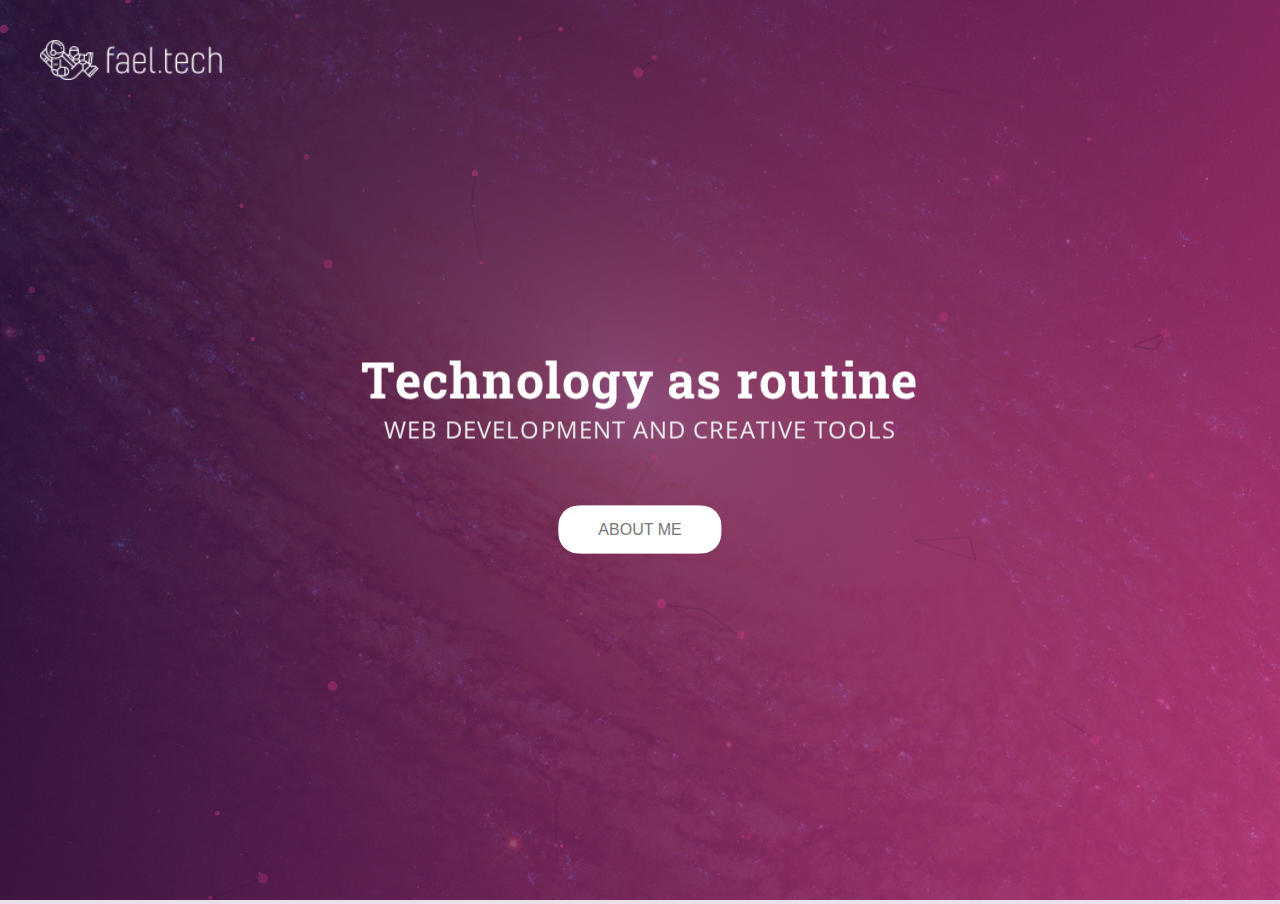
<file: index.html>
<!DOCTYPE html>
<html lang="en">
    <head>
        <!-- Global site tag (gtag.js) - Google Analytics -->
        <script async src="https://www.googletagmanager.com/gtag/js?id=UA-160051848-1"></script>
        <script>
            window.dataLayer = window.dataLayer || [];
            function gtag(){dataLayer.push(arguments);}
            gtag('js', new Date());

            gtag('config', 'UA-160051848-1');
        </script>

        <meta charset="UTF-8">
        <meta name="viewport" content="width=device-width, initial-scale=1.0">
        <title>fael.tech | Technology as routine</title>
        <meta name="description" content="Rafael Goulart (a.k.a. faelplg) portfolio website. Find out more about technology, routine and career.">
        <meta name="robots" content="index, follow">
        
        <link rel="canonical" href="https://fael.tech">
        <link href="https://fonts.googleapis.com/css2?family=Libre+Baskerville:wght@400;700&family=Open+Sans&family=Roboto+Slab:wght@700&display=swap" rel="stylesheet">

        <link rel="stylesheet" href="style.css">
        <link rel="shortcut icon" type="image/png" href="favicon.png">
    </head>
    <body>
        <header id="particles-js" class="header">
            <div class="header__logo-box">
                <picture class="header__logo">
                    <!-- <source srcset="img/logo-single-small-1x.png 1x, img/logo-single-small-2x.png 2x" media="(max-width: 37.5em)"> -->
                    <source srcset="img/logo-1x.png 1x, img/logo-2x.png 2x" media="(max-width: 37.5em)">
                    <img srcset="img/logo-horizontal-1x.png 1x, img/logo-horizontal-2x.png 2x" alt="Full logo of fael.tech" class="header__logo" src="img/logo-horizontal-2x.png">
                </picture>
            </div>
            <div class="header__text-box">
                <h1 class="heading-main" data-tilt data-tilt-reverse="true" data-tilt-full-page-listening>Technology as routine</h1>
                <h2 class="heading-sub" data-tilt data-tilt-reverse="true" data-tilt-full-page-listening>Web Development and Creative Tools</h2>
                <a href="/about/" class="btn btn--white btn--animated">About me</a>
            </div>
        </header>

        <script type="text/javascript" src="vendors.js"></script>
        <script type="text/javascript" src="index.js"></script>
    </body>
</html>
</file>
